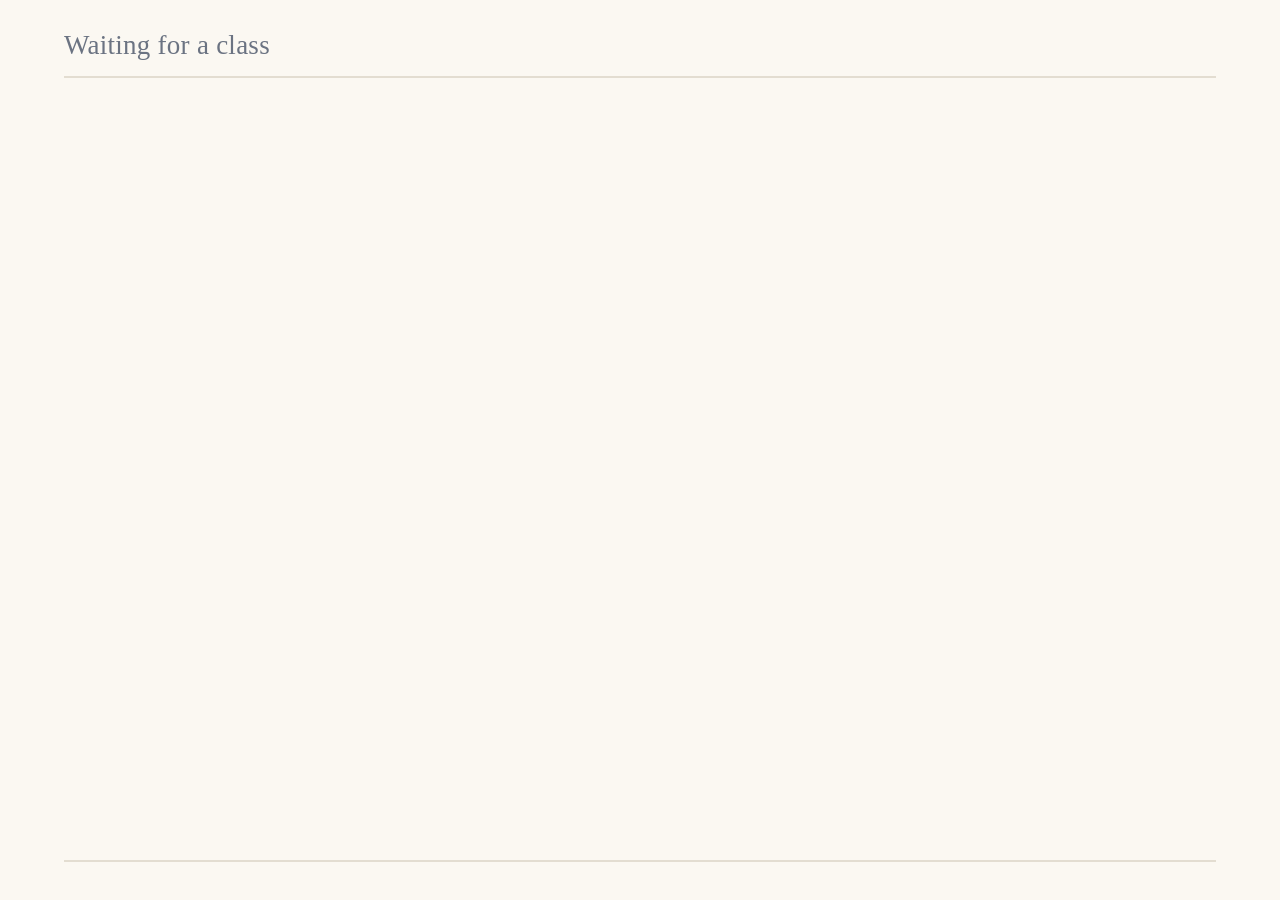
<file: app/web/ui/board/index.html>
<!doctype html>
<html lang="en">
<head>
<meta charset="utf-8">
<meta name="viewport" content="width=device-width, initial-scale=1">
<title>Lomas board</title>
<link rel="stylesheet" href="board.css">
</head>
<body>

<header>
  <h1 id="title">Waiting for a class</h1>
  <div id="progress" aria-hidden="true"></div>
</header>

<main>
  <p id="say"></p>
  <ol id="options" hidden></ol>
</main>

<footer>
  <span id="who"></span>
  <span id="count"></span>
</footer>

<script src="board.js"></script>
</body>
</html>
</file>
<file: app/web/ui/board/board.css>
/* The classroom TV or projector, read from the back row.
   One idea on screen at a time. The robot is speaking; this is reinforcement,
   not the channel, so it holds the current sentence and nothing else. */

:root {
  --ink: #14181f;
  --ground: #fbf8f2;
  --muted: #6b7382;
  --rule: #e3ddd1;
  --warm: #d97706;
  --engaged: #2f855a;
}

* { box-sizing: border-box; margin: 0; }

html, body {
  height: 100%;
  background: var(--ground);
  color: var(--ink);
  font: 400 min(3.4vw, 46px)/1.4 Georgia, "Times New Roman", serif;
  overflow: hidden;
}

body {
  display: grid;
  grid-template-rows: auto 1fr auto;
  padding: 3vh 5vw;
  gap: 2vh;
}

header {
  display: flex;
  align-items: baseline;
  justify-content: space-between;
  gap: 24px;
  padding-bottom: 1.2vh;
  border-bottom: 2px solid var(--rule);
}

h1 {
  font-size: .62em;
  font-weight: 400;
  color: var(--muted);
  letter-spacing: .01em;
}

#progress { display: flex; gap: 8px; flex: 0 0 auto; }

#progress i {
  width: 14px;
  height: 14px;
  border-radius: 50%;
  background: var(--rule);
  transition: background .4s ease;
}

#progress i.done { background: var(--muted); }
#progress i.now { background: var(--warm); }

main {
  display: flex;
  flex-direction: column;
  justify-content: center;
  gap: 4vh;
  min-height: 0;
}

#say {
  font-size: 1.5em;
  line-height: 1.32;
  max-width: 26ch;
  opacity: 0;
  transition: opacity .25s ease;
}

#say.on { opacity: 1; }

#say.question { font-weight: 700; max-width: 22ch; }

#options {
  display: grid;
  grid-template-columns: repeat(auto-fit, minmax(min(420px, 100%), 1fr));
  gap: 2vh 3vw;
  list-style: none;
  padding: 0;
  font-family: system-ui, "Segoe UI", Roboto, sans-serif;
}

#options li {
  display: flex;
  align-items: baseline;
  gap: 20px;
  padding: 2vh 2vw;
  border: 3px solid var(--rule);
  border-radius: 18px;
  font-size: .82em;
}

#options li b {
  color: var(--warm);
  font-size: 1.1em;
  min-width: 1.2em;
}

footer {
  display: flex;
  justify-content: space-between;
  align-items: center;
  padding-top: 1.2vh;
  border-top: 2px solid var(--rule);
  font-family: system-ui, "Segoe UI", Roboto, sans-serif;
  font-size: .44em;
  color: var(--muted);
}

#who { color: var(--engaged); font-weight: 600; }
</file>
